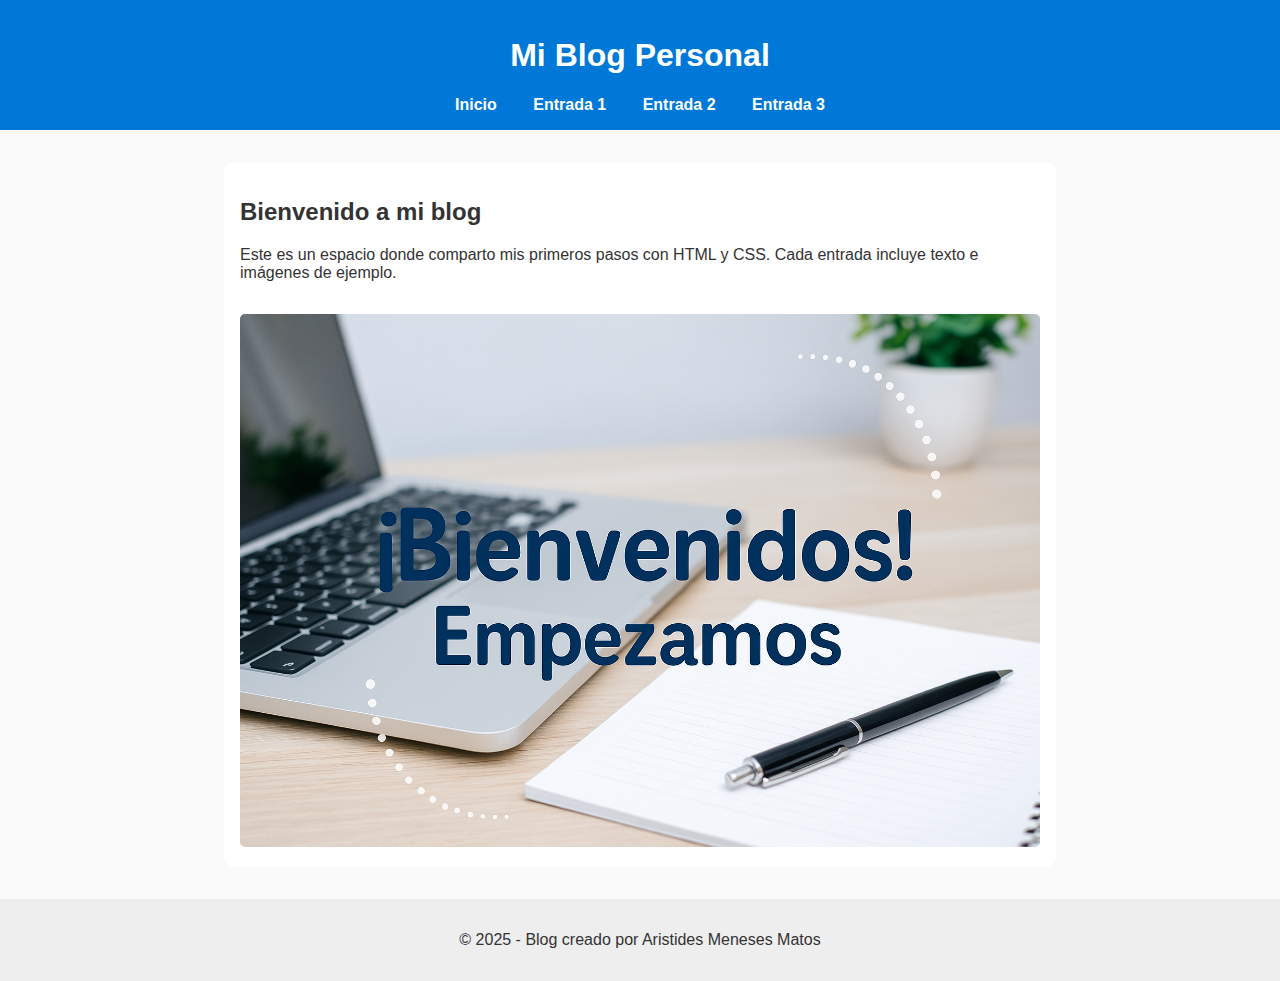
<file: index.html>
<!doctype html>
<html lang="es">
<head>
  <meta charset="utf-8">
  <meta name="viewport" content="width=device-width, initial-scale=1.0">
  <title>Mi Blog Personal</title>
  <meta name="description" content="Blog personal con prácticas básicas de HTML y CSS: tres entradas con texto e imágenes.">
  <link rel="stylesheet" href="styles.css">
</head>
<body>
  <header>
    <h1>Mi Blog Personal</h1>
    <nav>
      <a href="index.html">Inicio</a>
      <a href="entrada1.html">Entrada 1</a>
      <a href="entrada2.html">Entrada 2</a>
      <a href="entrada3.html">Entrada 3</a>
    </nav>
  </header>

  <main>
    <h2>Bienvenido a mi blog</h2>
    <p>Este es un espacio donde comparto mis primeros pasos con HTML y CSS. Cada entrada incluye texto e imágenes de ejemplo.</p>
    <img src="imagenes/inicio.png" alt="Imagen de bienvenida al blog personal sobre desarrollo web">
  </main>

  <footer>
    <p>© 2025 - Blog creado por Aristides Meneses Matos</p>
  </footer>
</body>
</html>
</file>
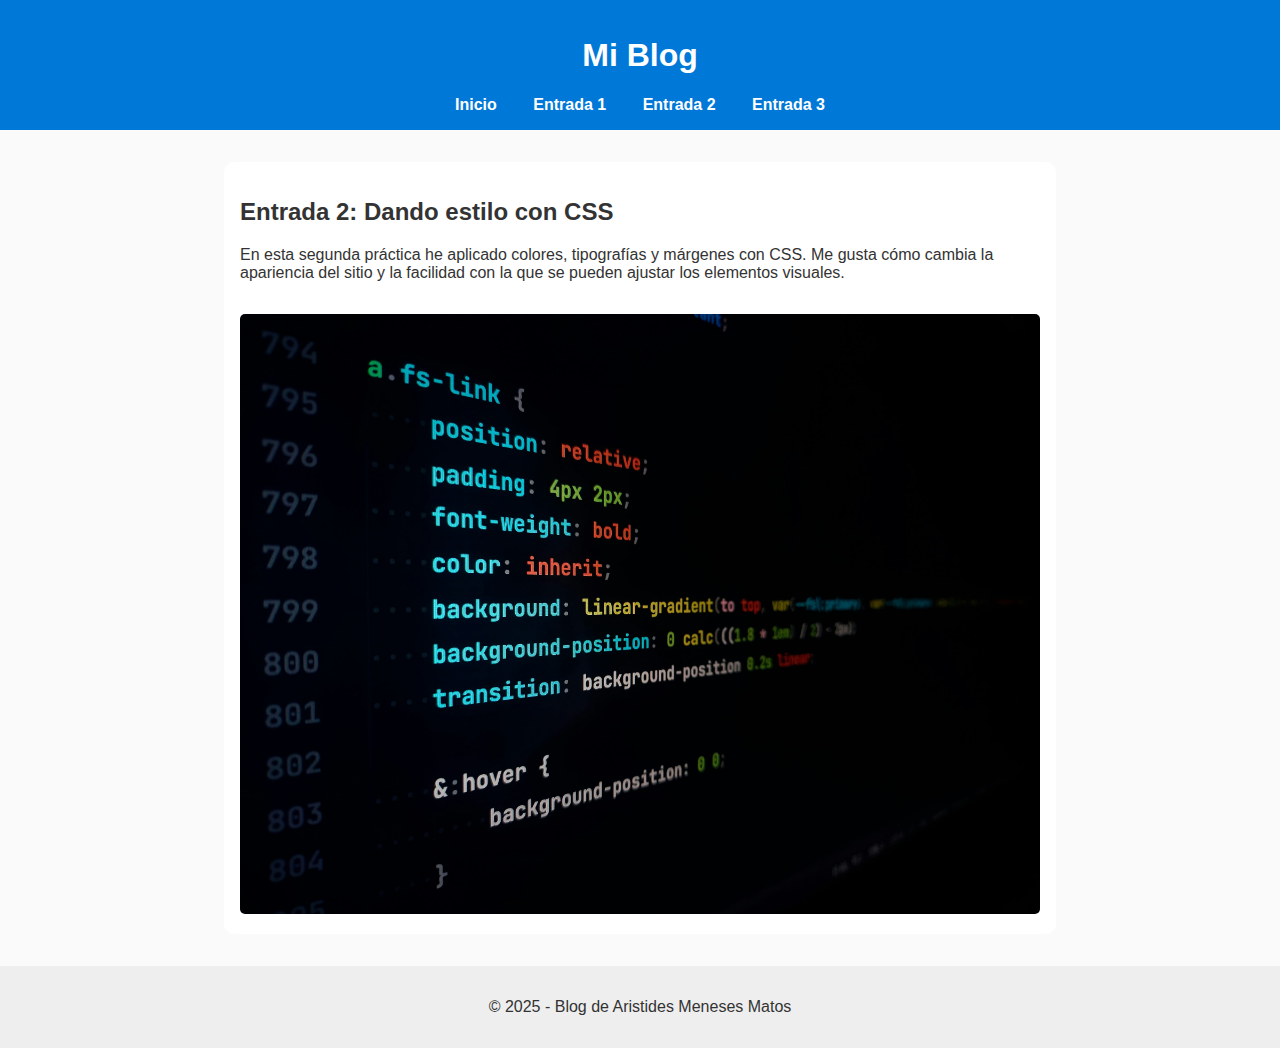
<file: entrada2.html>
<!doctype html>
<html lang="es">
<head>
  <meta charset="utf-8">
  <meta name="viewport" content="width=device-width, initial-scale=1.0">
  <title>Dando estilo con CSS – Mi Blog</title>
  <meta name="description" content="Segunda entrada del blog personal de Aristides Meneses Matos, aplicando estilos CSS con colores, tipografías y márgenes.">
  <link rel="stylesheet" href="styles.css">
</head>
<body>
  <header>
    <h1>Mi Blog</h1>
    <nav>
      <a href="index.html">Inicio</a>
      <a href="entrada1.html">Entrada 1</a>
      <a href="entrada2.html" class="active">Entrada 2</a>
      <a href="entrada3.html">Entrada 3</a>
    </nav>
  </header>

  <main>
    <h2>Entrada 2: Dando estilo con CSS</h2>
    <p>En esta segunda práctica he aplicado colores, tipografías y márgenes con CSS. Me gusta cómo cambia la apariencia del sitio y la facilidad con la que se pueden ajustar los elementos visuales.</p>
 <img src="imagenes/css.png" alt="Código CSS en pantalla con colores y estilos">
  </main>

  <footer>
    <p>© 2025 - Blog de Aristides Meneses Matos</p>
  </footer>
</body>
</html>
</file>
<file: styles.css>
body {
  font-family: Arial, sans-serif;
  margin: 0;
  background-color: #fafafa;
  color: #333;
}

header {
  background-color: #0078d7;
  color: white;
  padding: 1rem;
  text-align: center;
}

nav a {
  color: white;
  margin: 0 1rem;
  text-decoration: none;
  font-weight: bold;
}

nav a:hover {
  text-decoration: underline;
}

main {
  max-width: 800px;
  margin: 2rem auto;
  padding: 1rem;
  background: white;
  border-radius: 10px;
}

img {
  width: 100%;
  border-radius: 5px;
  margin-top: 1rem;
}

footer {
  text-align: center;
  padding: 1rem;
  background-color: #eee;
  margin-top: 2rem;
}
</file>
